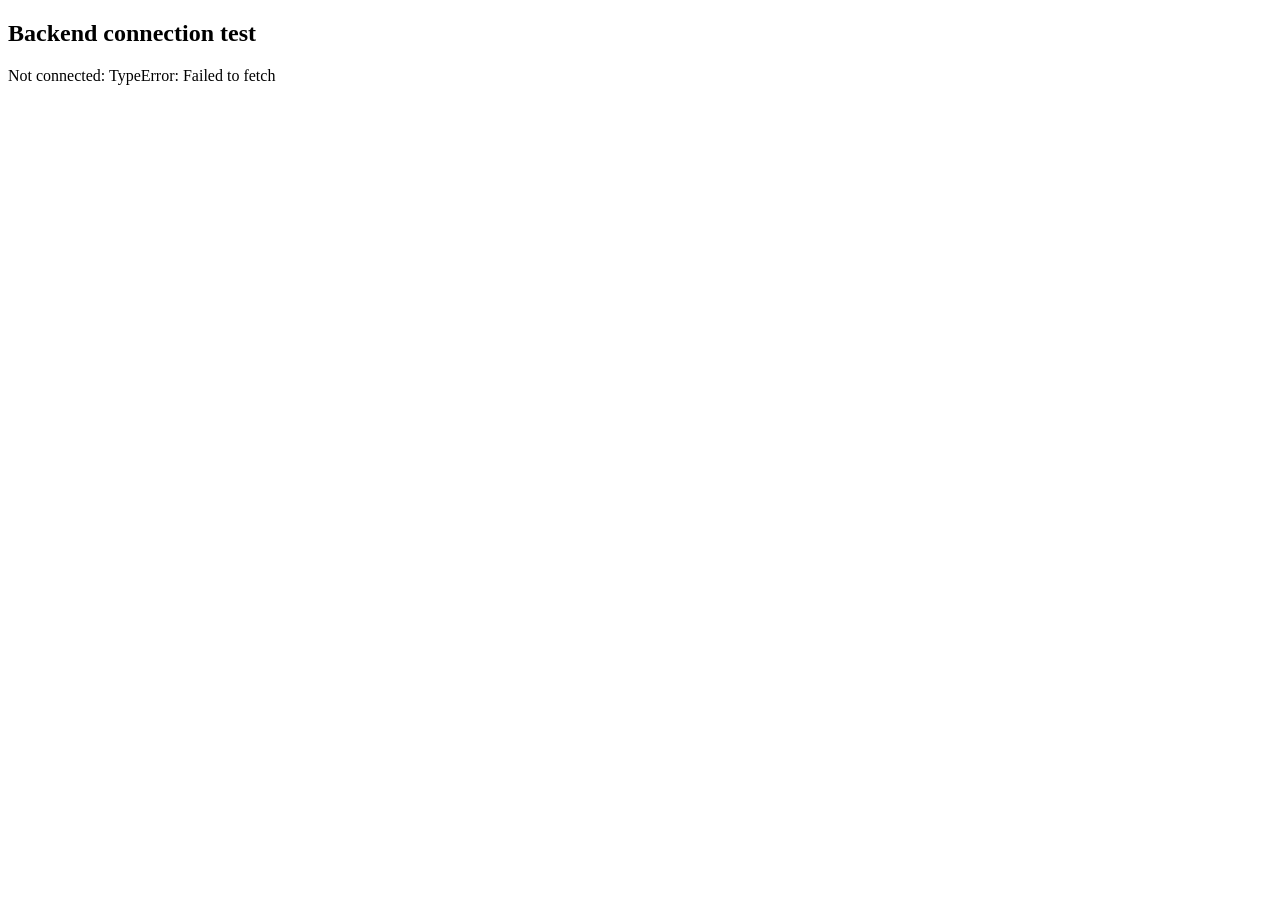
<file: test.html>
<!DOCTYPE html>
<html>
<body>
  <h2>Backend connection test</h2>
  <p id="out">Loading...</p>
  <script>
    fetch("http://localhost:8000/summary")
      .then(r => r.json())
      .then(data => {
        document.getElementById("out").innerText =
          "Connected! Total students: " + data.kpis.students +
          " | High risk: " + data.kpis.high_risk;
      })
      .catch(err => {
        document.getElementById("out").innerText = "Not connected: " + err;
      });
  </script>
</body>
</html>
</file>
